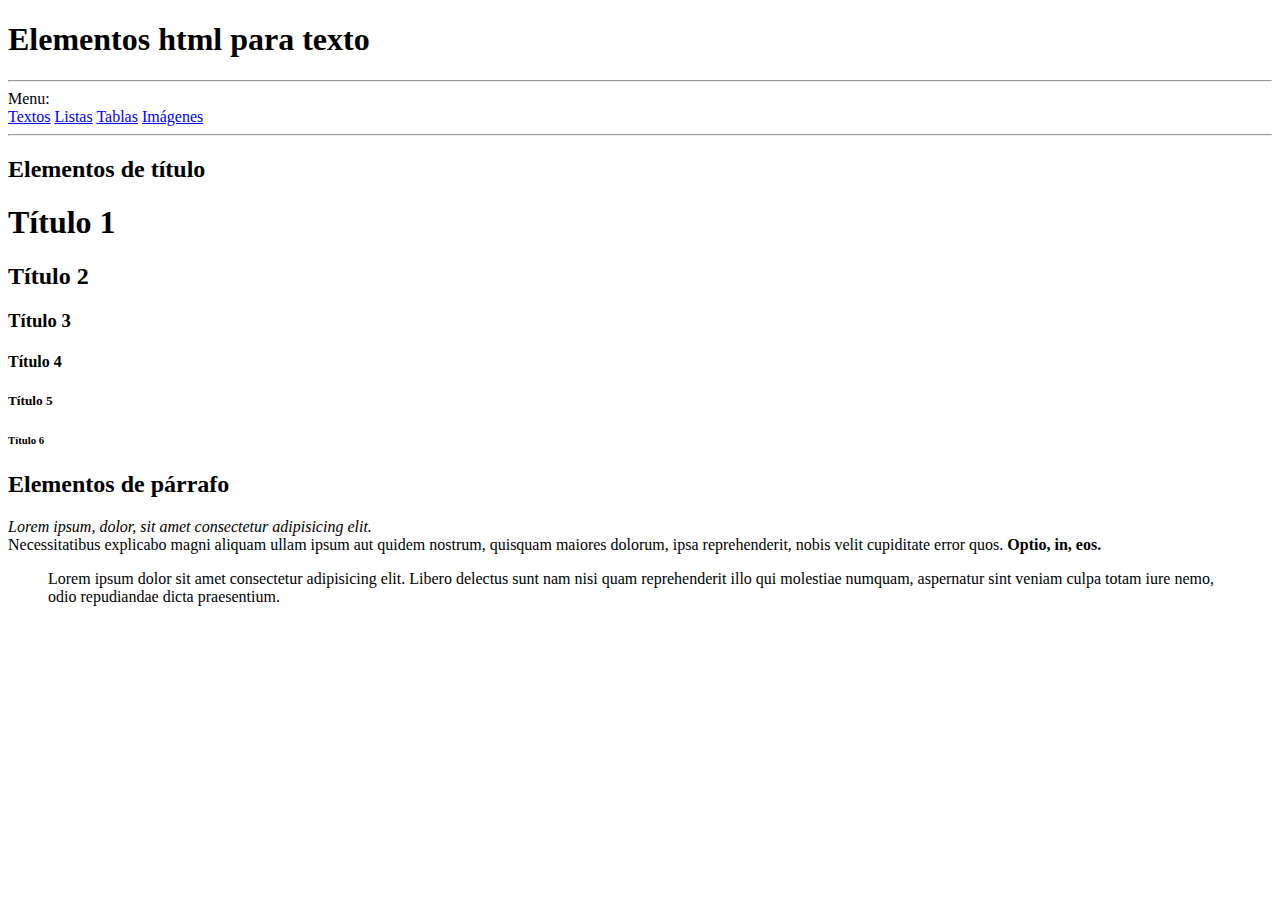
<file: index.html>
<!DOCTYPE html>
<html lang="es">
<head>
	<meta charset="UTF-8">
	<meta name="viewport" content="width=device-width, initial-scale=1.0">
	<title>Textos</title>
</head>
<body>

	<h1>Elementos html para texto</h1>

	<hr>
	Menu:
	<nav>
		<a href="index.html">Textos</a>
		<a href="listas.html">Listas</a>
		<a href="tablas.html">Tablas</a>
		<a href="imagenes.html">Imágenes</a>
	</nav>
	<hr>

	<h2>Elementos de título</h2>

	<h1>Título 1</h1>
	<h2>Título 2</h2>
	<h3>Título 3</h3>
	<h4>Título 4</h4>
	<h5>Título 5</h5>
	<h6>Título 6</h6>

	<h2>Elementos de párrafo</h2>

	<p><em>Lorem ipsum, dolor, sit amet consectetur adipisicing elit.</em>
		<br> Necessitatibus explicabo magni aliquam ullam ipsum aut quidem nostrum, quisquam maiores dolorum, ipsa reprehenderit, nobis velit cupiditate error quos. <strong>Optio, in, eos.</strong></p>
		
		<blockquote>Lorem ipsum dolor sit amet consectetur adipisicing elit. Libero delectus sunt nam nisi quam reprehenderit illo qui molestiae numquam, aspernatur sint veniam culpa totam iure nemo, odio repudiandae dicta praesentium.</blockquote>


	</body>
	</html>
</file>
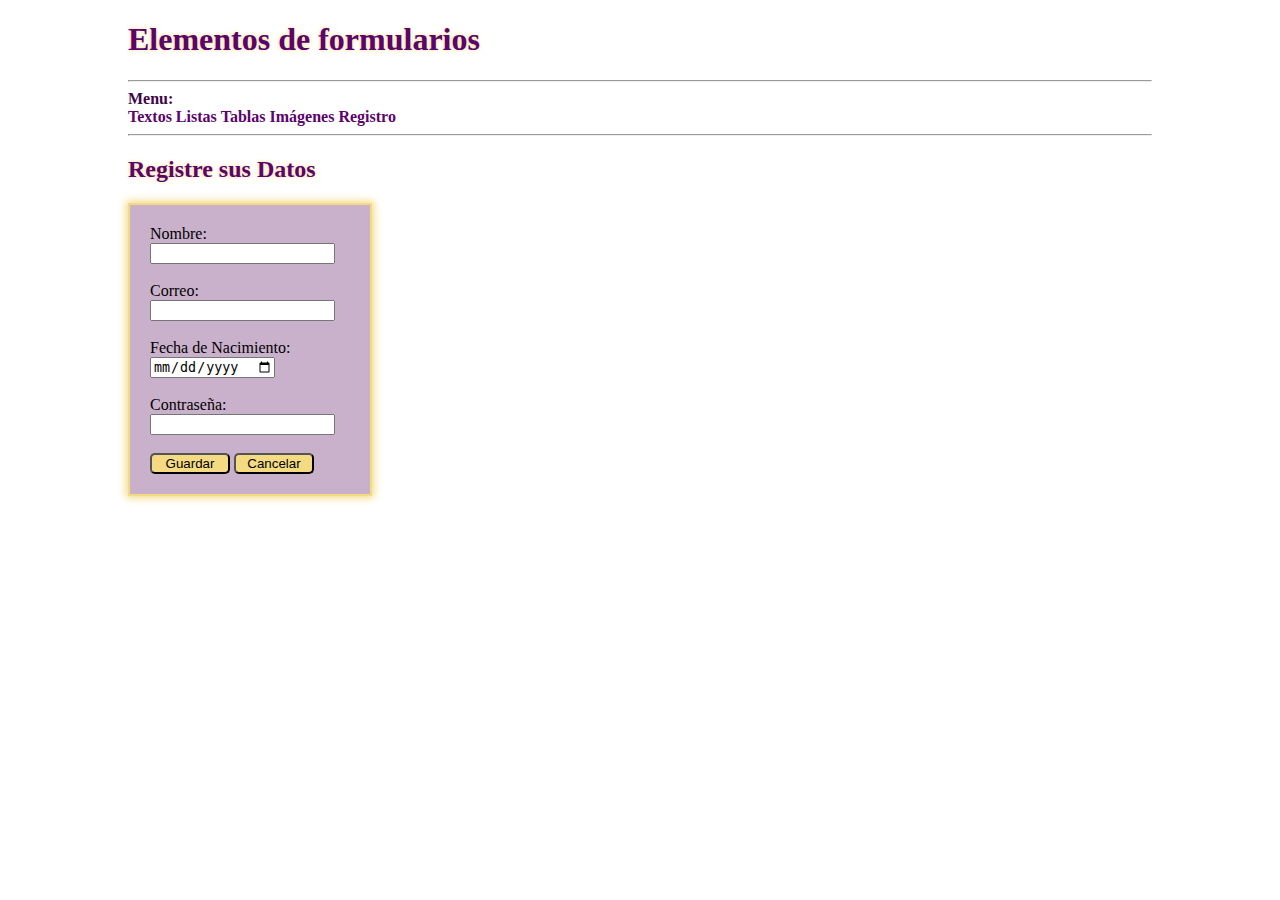
<file: formularios.html>
<!DOCTYPE html>
<html lang="es">
<head>
	<meta charset="UTF-8">
	<meta name="viewport" content="width=device-width, initial-scale=1.0">
	<title>Formularios</title>
	<link rel="stylesheet" href="css/formstyle.css">
</head>
<body>

	<h1>Elementos de formularios</h1>

	<hr>
	<span class="color">Menu:</span>
	<nav>
		<a href="index.html">Textos</a>
		<a href="listas.html">Listas</a>
		<a href="tablas.html">Tablas</a>
		<a href="imagenes.html">Imágenes</a>
		<a href="formularios.html">Registro</a>
	</nav>
	<hr>

	<h2>Registre sus Datos</h2>

	<form>
		
		<label for="in-nombre">Nombre: </label>
		<br>
		<input type="text" 
		id="in-nombre">

		<br>
		<br>

		<label for="in-email">Correo: </label>
		<br>
		<input type="email" id="in-email">

		<br>
		<br>

		<label for="in-fNac">Fecha de Nacimiento:</label>
		<br>
		<input type="date" id="in-fNac">

		<br>
		<br>

		<label for="in-pass">Contraseña:</label>
		<br>
		<input type="password" id="in-pass">

		<br>
		<br>

		<input class="btn" type="submit" value="Guardar">
		<input class="btn" type="reset" value="Cancelar">

		<br>

	</form>
	

	</body>
	</html>
</file>
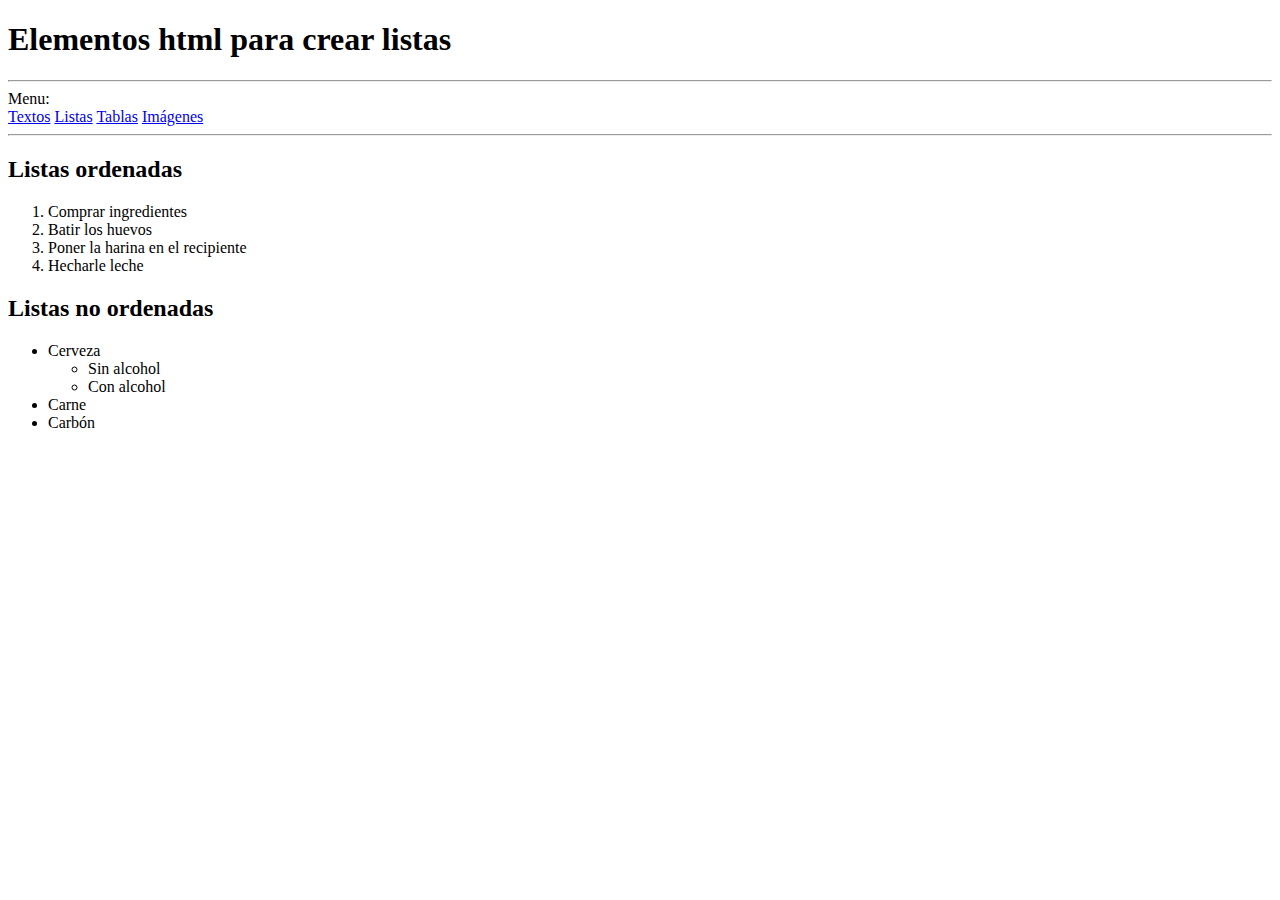
<file: listas.html>
<!DOCTYPE html>
<html lang="es">
<head>
	<meta charset="UTF-8">
	<meta name="viewport" content="width=device-width, initial-scale=1.0">
	<title>Listas</title>
</head>
<body>

	<h1>Elementos html para crear listas</h1>

	<hr>
	Menu:
	<nav>
		<a href="index.html">Textos</a>
		<a href="listas.html">Listas</a>
		<a href="tablas.html">Tablas</a>
		<a href="imagenes.html">Imágenes</a>
	</nav>
	<hr>

	<h2>Listas ordenadas</h2>

	<ol>
		<li>Comprar ingredientes</li>
		<li>Batir los huevos</li>
		<li>Poner la harina en el recipiente</li>
		<li>Hecharle leche</li>
	</ol>
	
	<h2>Listas no ordenadas</h2>

	<ul>
		<li>
			Cerveza
			<ul>
				<li>Sin alcohol</li>
				<li>Con alcohol</li>
			</ul>
		</li>
		<li>Carne</li>
		<li>Carbón</li>
	</ul>

</body>
</html>
</file>
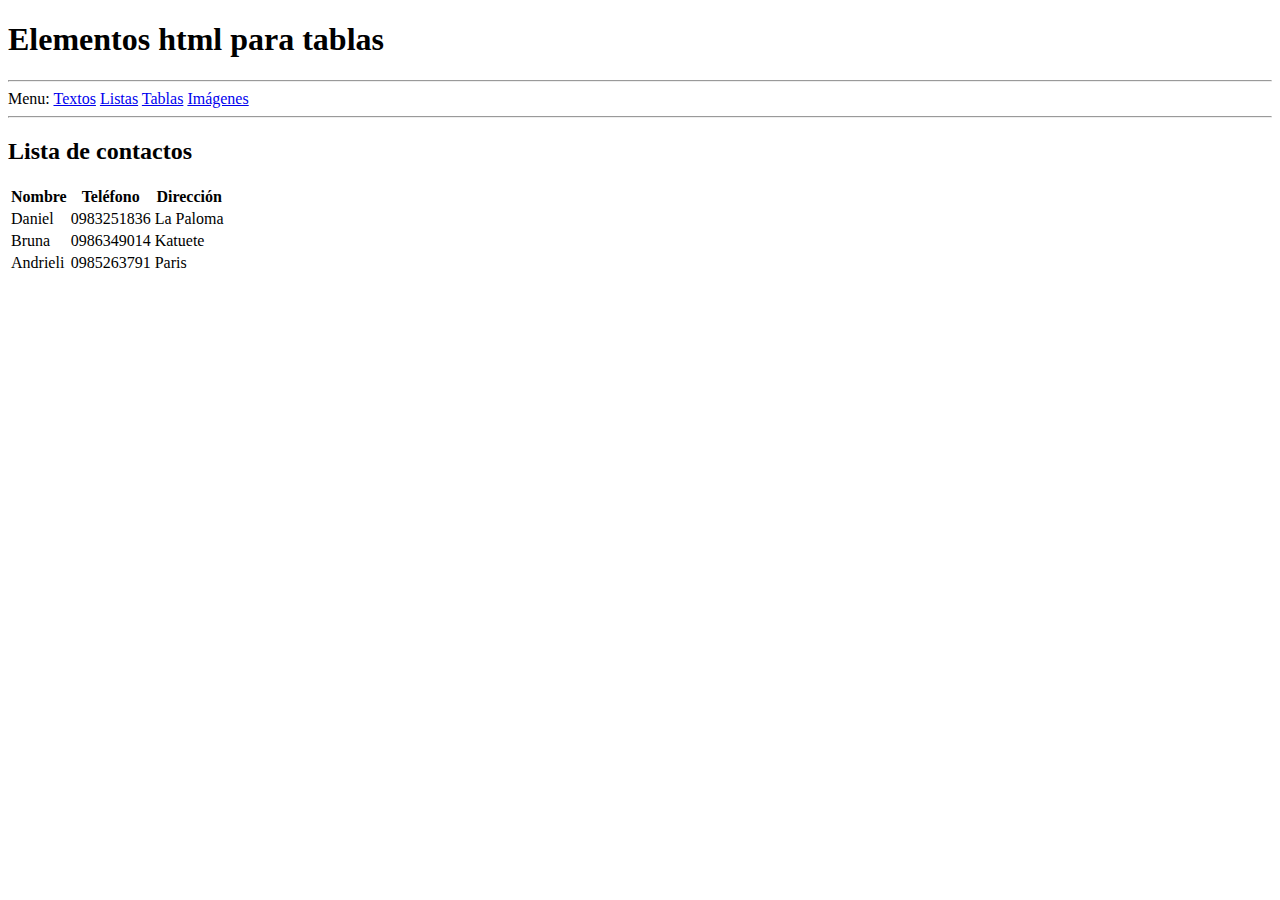
<file: tablas.html>
<!DOCTYPE html>
<html lang="es">
<head>
	<meta charset="UTF-8">
	<meta name="viewport" content="width=device-width, initial-scale=1.0">
	<title>Tablas</title>
</head>
<body>

	<h1>Elementos html para tablas</h1>

	<hr>

	<nav>
		Menu:
		<a href="index.html">Textos</a>
		<a href="listas.html">Listas</a>
		<a href="tablas.html">Tablas</a>
		<a href="imagenes.html">Imágenes</a>
	</nav>
	<hr>

	<h2>Lista de contactos</h2>

	<table>
		<thead>
			
			<tr>
				
				<th>Nombre</th>
				<th>Teléfono</th>
				<th>Dirección</th>

			</tr>

		</thead>
		<tbody>
			
			<tr>
				
				<td>Daniel</td>
				<td>0983251836</td>
				<td>La Paloma</td>

			</tr>

			<tr>
				
				<td>Bruna</td>
				<td>0986349014</td>
				<td>Katuete</td>

			</tr>

			<tr>
				
				<td>Andrieli</td>
				<td>0985263791</td>
				<td>Paris</td>

			</tr>

		</tbody>
	</table>

</body>
</html>
</file>
<file: css/formstyle.css>
body{

	background-image: url(https://www.everwallpaper.co.uk/cdn/shop/collections/marble-geometry-wallpaper-mural.jpg?v=1660198030);
	background-repeat: no-repeat;
	background-size: cover;
	width: 80%;
	margin: 0 auto;

}

a{
	text-decoration: none;
	color:#5C046C;
	font-weight: bold;
}

nav a:hover{
	text-decoration: underline;
	text-shadow: 0 0 4px #5C046C;
}

form{
	 background-color: #cab1cb ;
    max-width: 490px;
    margin: 0 ;
    padding: 20px;
	border: 2px #F3DA83 solid;
	box-shadow: 0 0 8px 2px #F3DA83 ;
	padding: 20px;
	width: 200px;
}

h1{
	font-weight: bold;
	color:#5C046C;
	text-shadow: 0 0 4px #F3DA83;
}

h2{
	font-weight: bold;
	color:#5C046C;
	text-shadow: 0 0 4px #F3DA83;

}

.color{
	font-weight: bold;
	color: #420647;

}

.btn{
	width: 80px;
	background: #F3DA83 ;
	border-radius: 5px;
}
</file>
